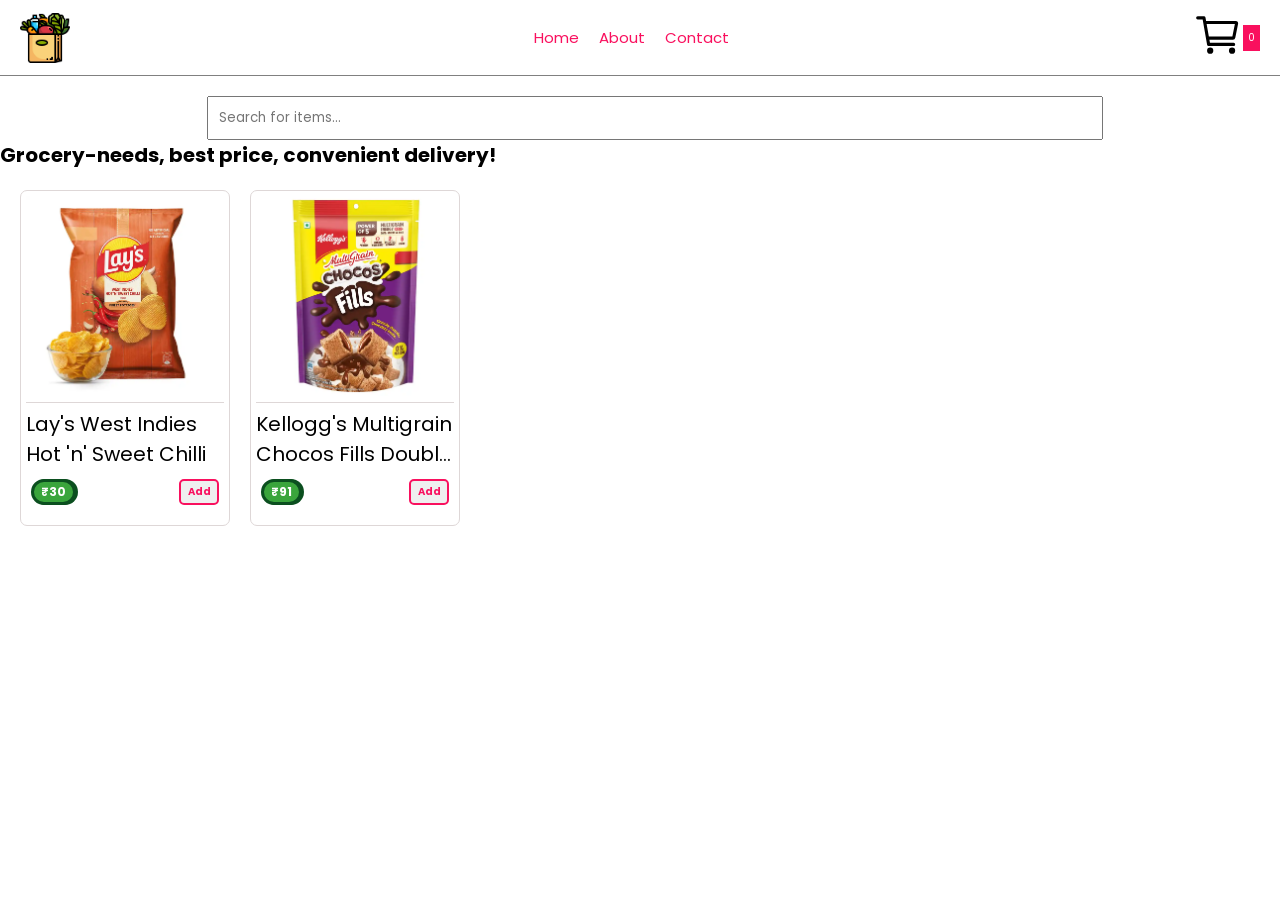
<file: index.html>
<!DOCTYPE html>
<html lang="en">

<head>
    <meta charset="UTF-8">
    <meta name="viewport" content="width=device-width, initial-scale=1.0">
    <link rel="preconnect" href="https://fonts.googleapis.com">
    <link rel="preconnect" href="https://fonts.gstatic.com" crossorigin>
    <link
        href="https://fonts.googleapis.com/css2?family=Bungee+Inline&family=Poppins:ital,wght@0,100;0,200;0,300;0,400;0,500;0,600;0,700;0,800;0,900;1,100;1,200;1,300;1,400;1,500;1,600;1,700;1,800;1,900&family=Racing+Sans+One&family=Roboto:ital,wght@0,100..900;1,100..900&display=swap"
        rel="stylesheet">
    <link rel="stylesheet" href="style.css">
    <title>Groce-ease</title>
</head>

<body>

    <header>
        <nav>
            <img src="images/logo.png" alt="" class="logo">
            <div class="nav-links">
                <a href="" class="nav-btn">Home</a>
                <a href="" class="nav-btn">About</a>
                <a href="" class="nav-btn">Contact</a>
            </div>

            <div class="cart-icon"><a href="cart.html"><img src="images/cart-outline.svg" alt="" class="cart"></a>
                <p class="cart-count">0</p>
            </div>



        </nav>

        <div class="sub-nav">
            <input type="text" placeholder="Search for items..." class="search">

        </div>

        <h1>Grocery-needs, best price, convenient delivery!</h1>



        <div class="products-grid">


        </div>

    </header>




    <script src="/scripts/cart.js"></script>
    <script src="scripts/script.js"></script>

</body>

</html>
</file>
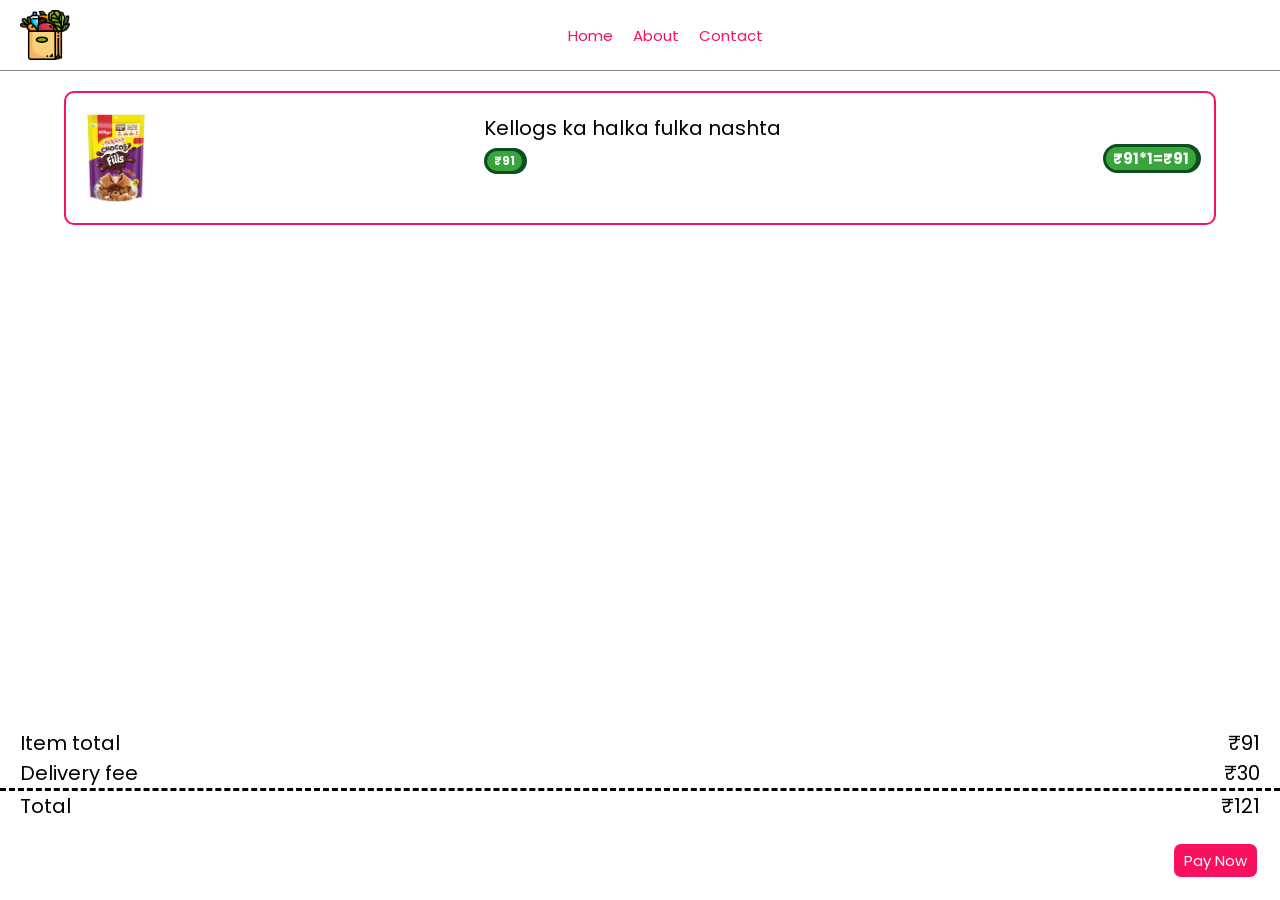
<file: cart.html>
<!DOCTYPE html>
<html lang="en">

<head>
    <meta charset="UTF-8">
    <meta name="viewport" content="width=device-width, initial-scale=1.0">
    <meta charset="UTF-8">
    <meta name="viewport" content="width=device-width, initial-scale=1.0">
    <link rel="preconnect" href="https://fonts.googleapis.com">
    <link rel="preconnect" href="https://fonts.gstatic.com" crossorigin>
    <link
        href="https://fonts.googleapis.com/css2?family=Bungee+Inline&family=Poppins:ital,wght@0,100;0,200;0,300;0,400;0,500;0,600;0,700;0,800;0,900;1,100;1,200;1,300;1,400;1,500;1,600;1,700;1,800;1,900&family=Racing+Sans+One&family=Roboto:ital,wght@0,100..900;1,100..900&display=swap"
        rel="stylesheet">
    <link rel="stylesheet" href="style.css">
    <title>Document</title>
</head>

<body>
    <header>
        <nav>
            <img src="images/logo.png" alt="" class="logo">
            <div class="nav-links">
                <a href="index.html" class="nav-btn">Home</a>
                <a href="" class="nav-btn">About</a>
                <a href="" class="nav-btn">Contact</a>
            </div>
            <div></div>





        </nav>



    </header>

    <main>
        <div class="carts-grid">
            <div class="cart-card"><img src="images/Products/kellogs.webp" alt="" width="90px">
                <div class="product-info">
                    <p>Kellogs ka halka fulka nashta</p>
                    <p class="price">₹91</p>
                </div>
                <div class="price subprice">₹91*1=₹91</div>
            </div>

        </div>
    </main>
    <footer>
        <div class="footer">
            <div class="footer-sub">
                <p>Item total</p>
                <p>₹91</p>
            </div>
            <div class="footer-sub">
                <p>Delivery fee</p>
                <p>₹30</p>
            </div>
            <div class="footer-sub footer-total">
                <p>Total</p>
                <p>₹121</p>
            </div>
            <div class="payment"><span class="sub-payment">Pay Now</span></div>
        </div>
    </footer>
    <script src="/scripts/cart.js"></script>
    <script src="/scripts/script.js"></script>
</body>

</html>
</file>
<file: style.css>
* {
    margin: 0;
    padding: 0;
    box-sizing: border-box;
    font-family: poppins;
    transition: 0.3s;
}

html {
    font-size: 62.5%;
}

a {
    text-decoration: none;
}

:root {}

nav {
    display: flex;
    justify-content: center;
    align-items: center;
    justify-content: space-between;
    padding: 1rem 2rem 1rem 2rem;
    border-bottom: 1px;
    border-top: 0px;
    border-left: 0px;
    border-right: 0px;
    border-style: solid;
    border-color: gray;
    margin-bottom: 2rem;

}

.logo {
    height: 5rem;
}

.cart-icon {
    display: flex;
    justify-content: center;
    align-items: center;
}

.cart {
    height: 5rem;
    position: relative;
}

.nav-btn {
    color: #F9105E;
    font-size: 1.5rem;

}

.nav-links {
    display: flex;
    align-items: center;

    gap: 2REM;

    font-size: 1.4rem;
    color: #F9105E;
}

.search {
    margin-left: 3rem;
    width: 70%;
    padding: 1rem;

}

.sub-nav {
    display: flex;
    justify-content: space-evenly;
}

.product-card {
    display: flex;
    flex-direction: column;
    width: 21rem;
    border: 1px solid #ded7d7;
    border-radius: 7px;
    margin-left: 2rem;
    margin-top: 2rem;
    font-size: 2rem;
}

.product-card:hover {
    transform: translateY(-3px);
}

.upper-half {
    display: flex;
    flex-direction: column;
    padding: 0.5rem;
    gap: 0.6rem;
}

hr {
    border: none;
    height: 1px;
    background-color: #ded7d7;
}

.lower-half {
    flex-direction: row;
    display: flex;
    align-items: center;
    justify-content: space-between;
    padding: 0.5rem 1rem 2rem 1rem;
}

.product-name {
    display: -webkit-box;
    -webkit-line-clamp: 2;
    -webkit-box-orient: vertical;

    overflow: hidden;
}

.logo2 {
    width: 20rem;

}

.cart-count {
    display: inline;
    background-color: #F9105E;
    color: white;
    padding: 5px;
    font-size: 1rem;
    top: 2px;

}

.add-to-cart {
    width: 4rem;
    font-size: 1rem;
    padding: 0.3rem 0.6rem;
    align-self: flex-start;
    color: #F9105E;
    border-color: #F9105E;
    border-style: solid;
    border-width: 2px;
    border-radius: 5px;
    font-weight: 700;
}

.add-to-cart:hover {
    color: white;
    background-color: #F9105E;
    scale: 1.10;
}

.add-to-cart:active {

    scale: 0.8;

}



.price {
    display: inline-block;
    margin: 0;

    padding: 4px 7px;
    background: #3aa53c;
    color: #fff;

    font-size: 12px;
    font-weight: 700;
    line-height: 1;

    border: 3px solid #0b4f1f;
    border-radius: 16px;

    box-shadow: 2px 0 0 #0b4f1f;
}

.products-grid {
    display: grid;
    align-items: center;
    justify-items: center;
    grid-template-columns: 1fr 1fr 1fr 1fr 1fr 1fr;
}


/* CART CARD */

.cart-card {
    display: flex;
    border-style: solid;
    border-color: #F9105E;
    border-width: 2px;
    border-radius: 10px;
    width: 90%;
    margin: 0 auto;
    padding: 2rem 0.5rem;
    justify-content: space-between;
}

.product-info {
    font-size: 2rem;

}

.subprice {
    align-self: center;
    font-size: 1.5rem;
    margin-right: 1rem;
}

.footer-sub {
    display: flex;
    justify-content: space-between;
    font-size: 2rem;
    padding: 0rem 2rem;
}

.footer-total {
    border-style: dashed;
    border-left: none;
    border-right: none;
    border-bottom: none;
}

.footer {
    width: 100%;
    position: fixed;
    bottom: 2rem;
}

.payment {
    text-align: right;
    margin-right: 2rem;
    font-size: 1.5rem;
    margin-top: 2rem;


}

.sub-payment {
    background-color: #F9105E;
    padding: 0.5rem 1rem;
    color: white;
    border-radius: 10px;
    display: inline-block;
    border-style: solid;
}

.sub-payment:hover {
    color: #F9105E;
    background-color: white;
    border-color: #F9105E;
    scale: 1.10;

}

.sub-payment:active {
    scale: 0.8;
}
</file>
